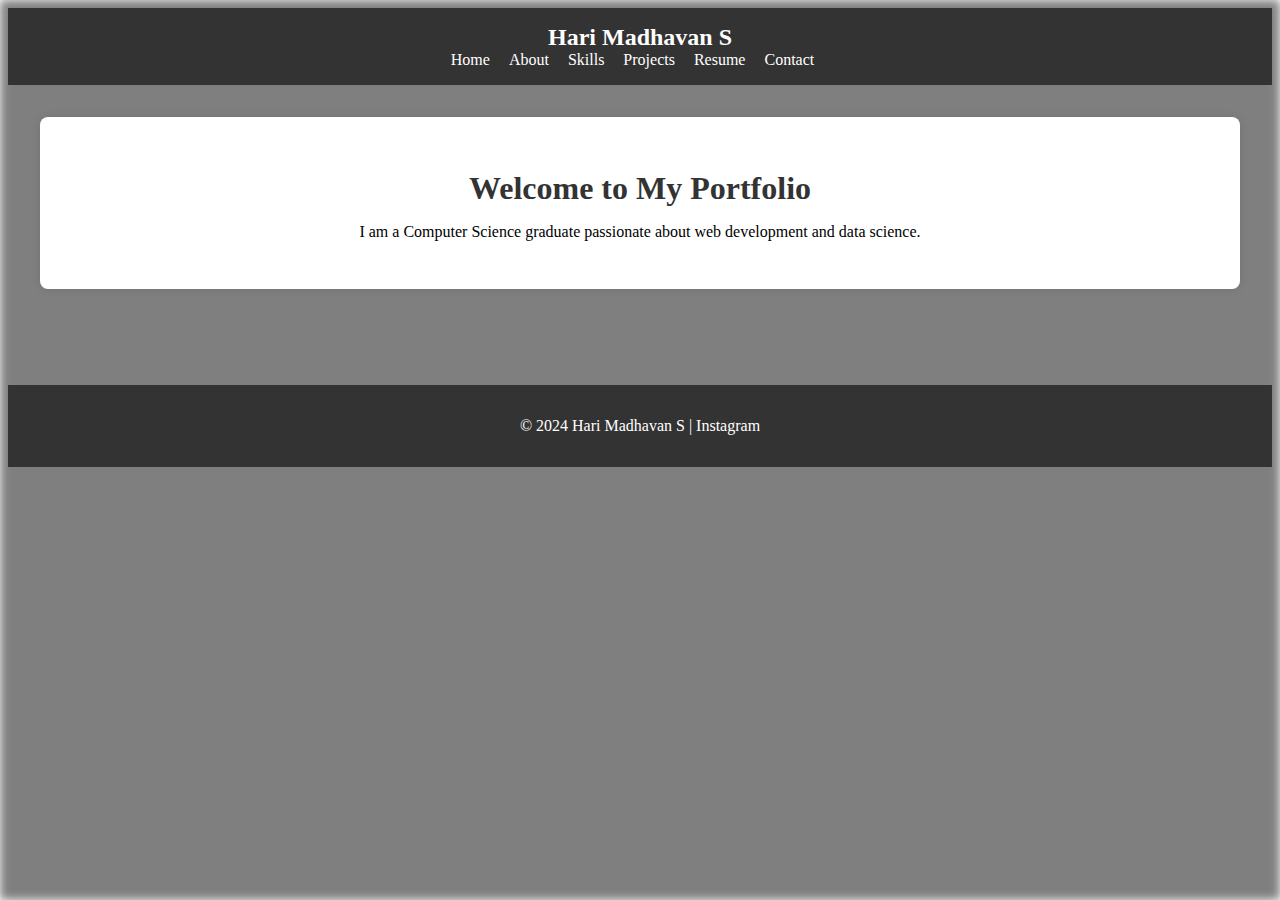
<file: index.html>
<!DOCTYPE html>
<html lang="en">
<head>
    <meta charset="UTF-8">
    <meta name="viewport" content="width=device-width, initial-scale=1.0">
    <title>Hari Madhavan S Portfolio</title>
    <link rel="stylesheet" href="style.css">
</head>
<body>
    <header>
        <div class="logo">Hari Madhavan S</div>
        <nav>
            <ul>
                <li><a href="index.html">Home</a></li>
                <li><a href="about.html">About</a></li>
                <li><a href="skills.html">Skills</a></li>
                <li><a href="projects.html">Projects</a></li>
                <li><a href="resume.html">Resume</a></li>
                <li><a href="contact.html">Contact</a></li>
            </ul>
        </nav>
    </header>

    <main>
        <section class="intro">
            <h1>Welcome to My Portfolio</h1>
            <p>I am a Computer Science graduate passionate about web development and data science.</p>
        </section>
    </main>

    <footer>
        <p>&copy; 2024 Hari Madhavan S | <a href="https://www.instagram.com/hari_mahi_11">Instagram</a></p>
    </footer>
</body>
</html>
</file>
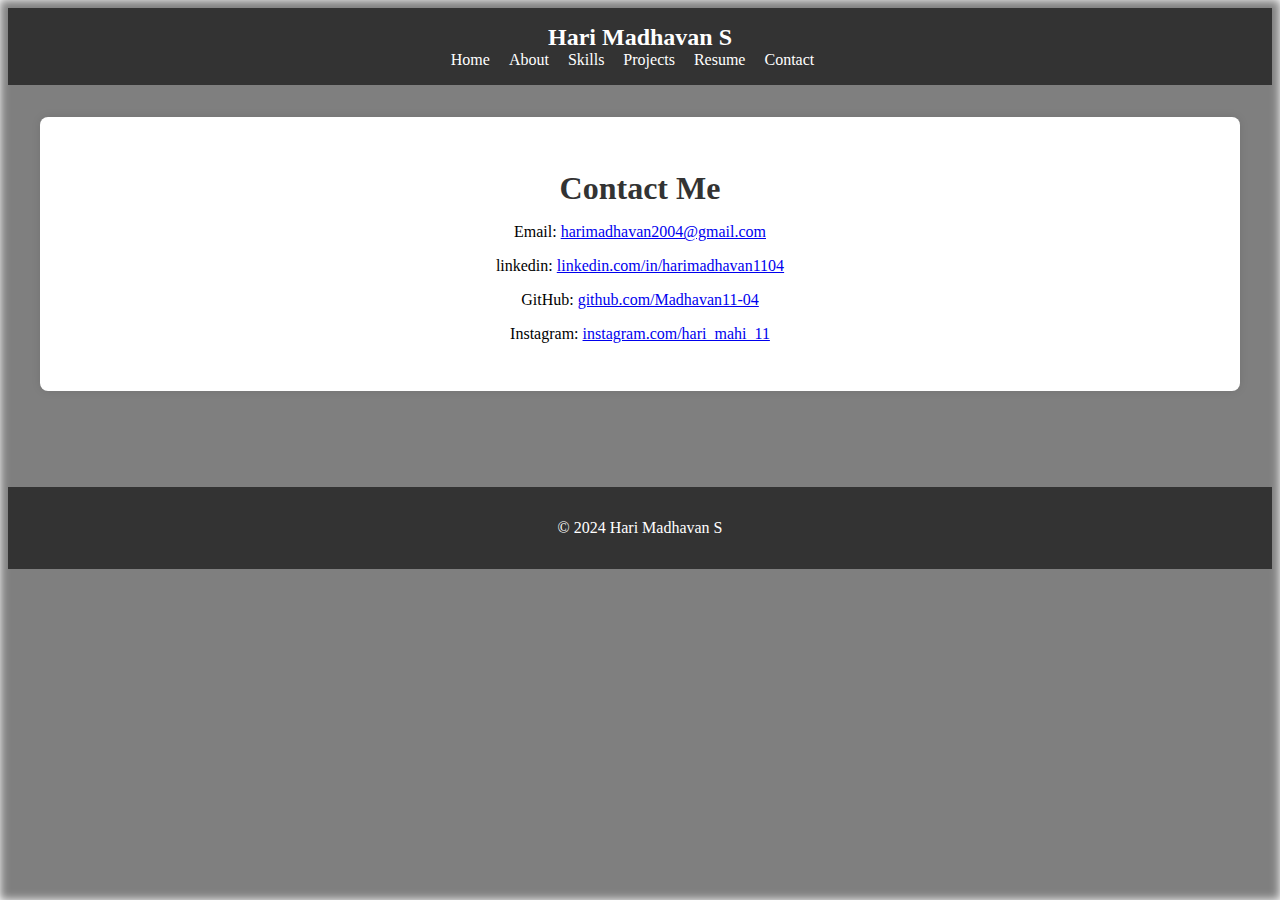
<file: contact.html>
<!DOCTYPE html>
<html lang="en">
<head>
    <meta charset="UTF-8">
    <meta name="viewport" content="width=device-width, initial-scale=1.0">
    <title>Contact</title>
    <link rel="stylesheet" href="style.css">
</head>
<body>
    <header>
        <div class="logo">Hari Madhavan S</div>
        <nav>
            <ul>
                <li><a href="index.html">Home</a></li>
                <li><a href="about.html">About</a></li>
                <li><a href="skills.html">Skills</a></li>
                <li><a href="projects.html">Projects</a></li>
                <li><a href="resume.html">Resume</a></li>
                <li><a href="contact.html">Contact</a></li>
            </ul>
        </nav>
    </header>

    <main>
        <section class="contact">
            <h1>Contact Me</h1>
            <p>Email: <a href="mailto:harimadhavan2004@gmail.com">harimadhavan2004@gmail.com</a></p>
            
<p>linkedin:  <a href="https://www.linkedin.com/in/harimadhavan1104">linkedin.com/in/harimadhavan1104</a></p>
            <p>GitHub: <a href="https://github.com/Madhavan11-04">github.com/Madhavan11-04</a></p>
            <p>Instagram: <a href="https://www.instagram.com/hari_mahi_11">instagram.com/hari_mahi_11</a></p>
        </section>
    </main>

    <footer>
        <p>&copy; 2024 Hari Madhavan S</p>
    </footer>
</body>
</html>
</file>
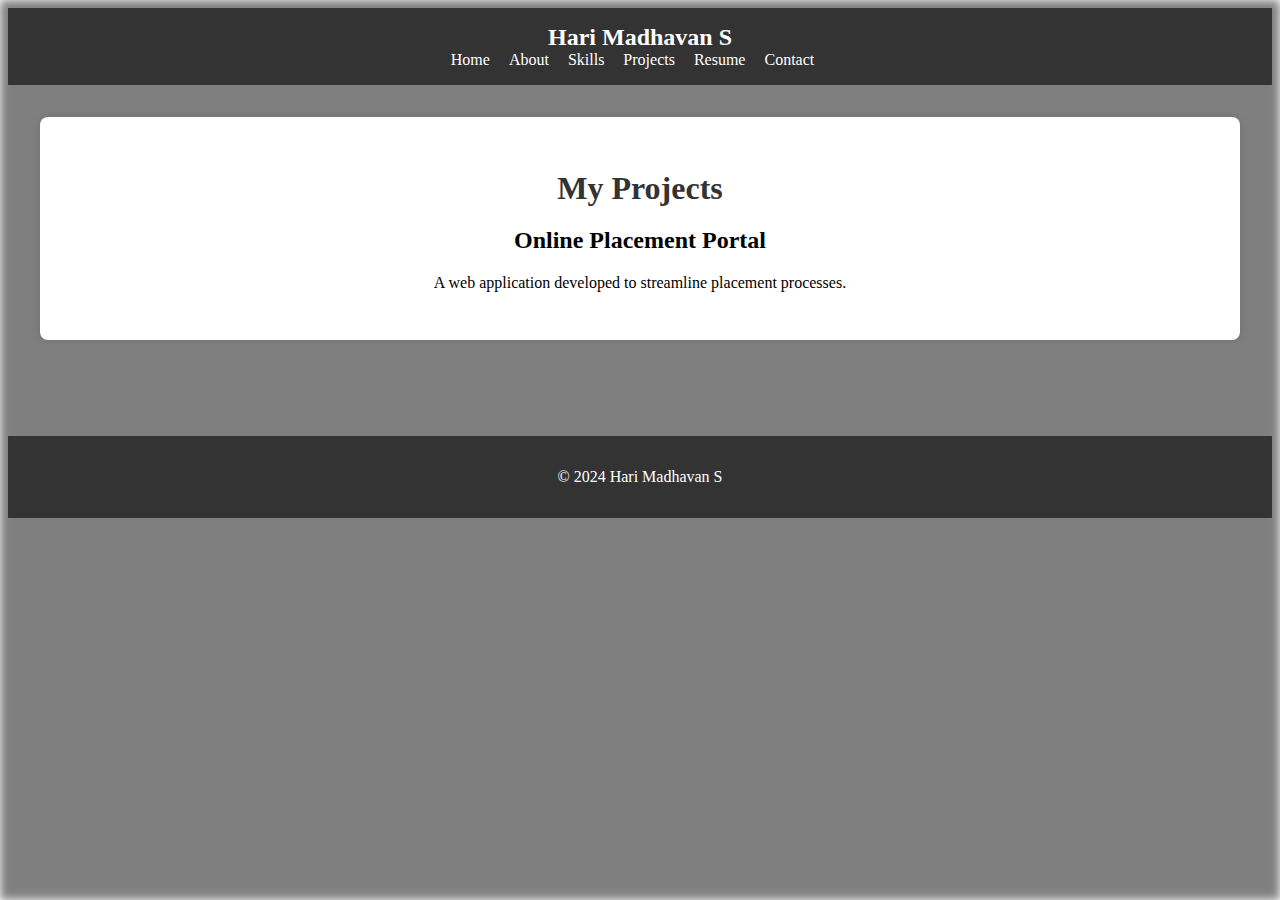
<file: projects.html>
<!DOCTYPE html>
<html lang="en">
<head>
    <meta charset="UTF-8">
    <meta name="viewport" content="width=device-width, initial-scale=1.0">
    <title>Projects</title>
    <link rel="stylesheet" href="style.css">
</head>
<body>
    <header>
        <div class="logo">Hari Madhavan S</div>
        <nav>
            <ul>
                <li><a href="index.html">Home</a></li>
                <li><a href="about.html">About</a></li>
                <li><a href="skills.html">Skills</a></li>
                <li><a href="projects.html">Projects</a></li>
                <li><a href="resume.html">Resume</a></li>
                <li><a href="contact.html">Contact</a></li>
            </ul>
        </nav>
    </header>

    <main>
        <section class="projects">
            <h1>My Projects</h1>
            <div class="project-item">
                <h2>Online Placement Portal</h2>
                <p>A web application developed to streamline placement processes.</p>
            </div>
            
        </section>
    </main>

    <footer>
        <p>&copy; 2024 Hari Madhavan S</p>
    </footer>
</body>
</html>
</file>
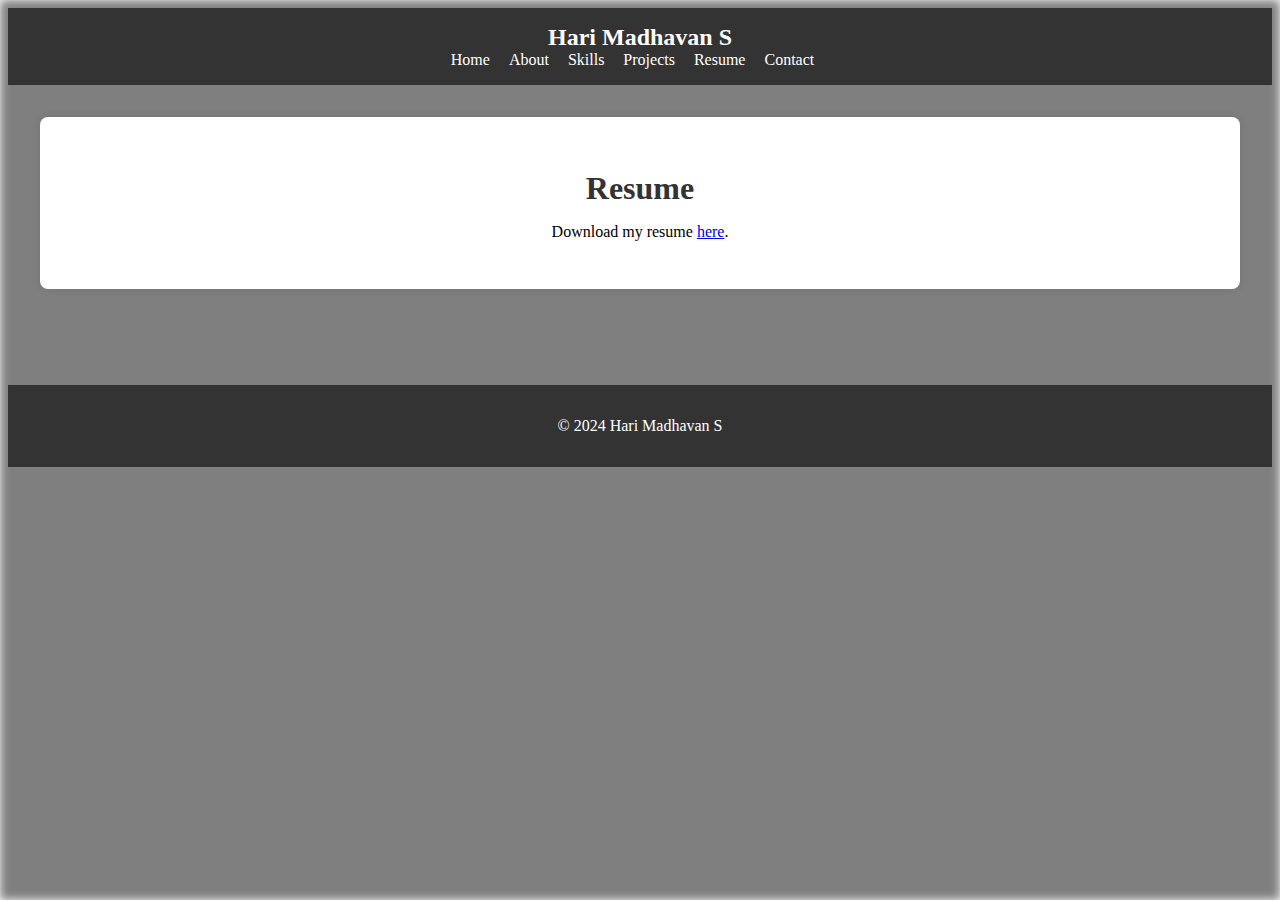
<file: resume.html>
<!DOCTYPE html>
<html lang="en">
<head>
    <meta charset="UTF-8">
    <meta name="viewport" content="width=device-width, initial-scale=1.0">
    <title>Resume</title>
    <link rel="stylesheet" href="style.css">
</head>
<body>
    <header>
        <div class="logo">Hari Madhavan S</div>
        <nav>
            <ul>
                <li><a href="index.html">Home</a></li>
                <li><a href="about.html">About</a></li>
                <li><a href="skills.html">Skills</a></li>
                <li><a href="projects.html">Projects</a></li>
                <li><a href="resume.html">Resume</a></li>
                <li><a href="contact.html">Contact</a></li>
            </ul>
        </nav>
    </header>

    <main>
        <section class="resume">
            <h1>Resume</h1>
            <p>Download my resume <a href="HARI MADHAVAN_RESUME (1).pdf" download>here</a>.</p>
        </section>
    </main>

    <footer>
        <p>&copy; 2024 Hari Madhavan S</p>
    </footer>
</body>
</html>
</file>
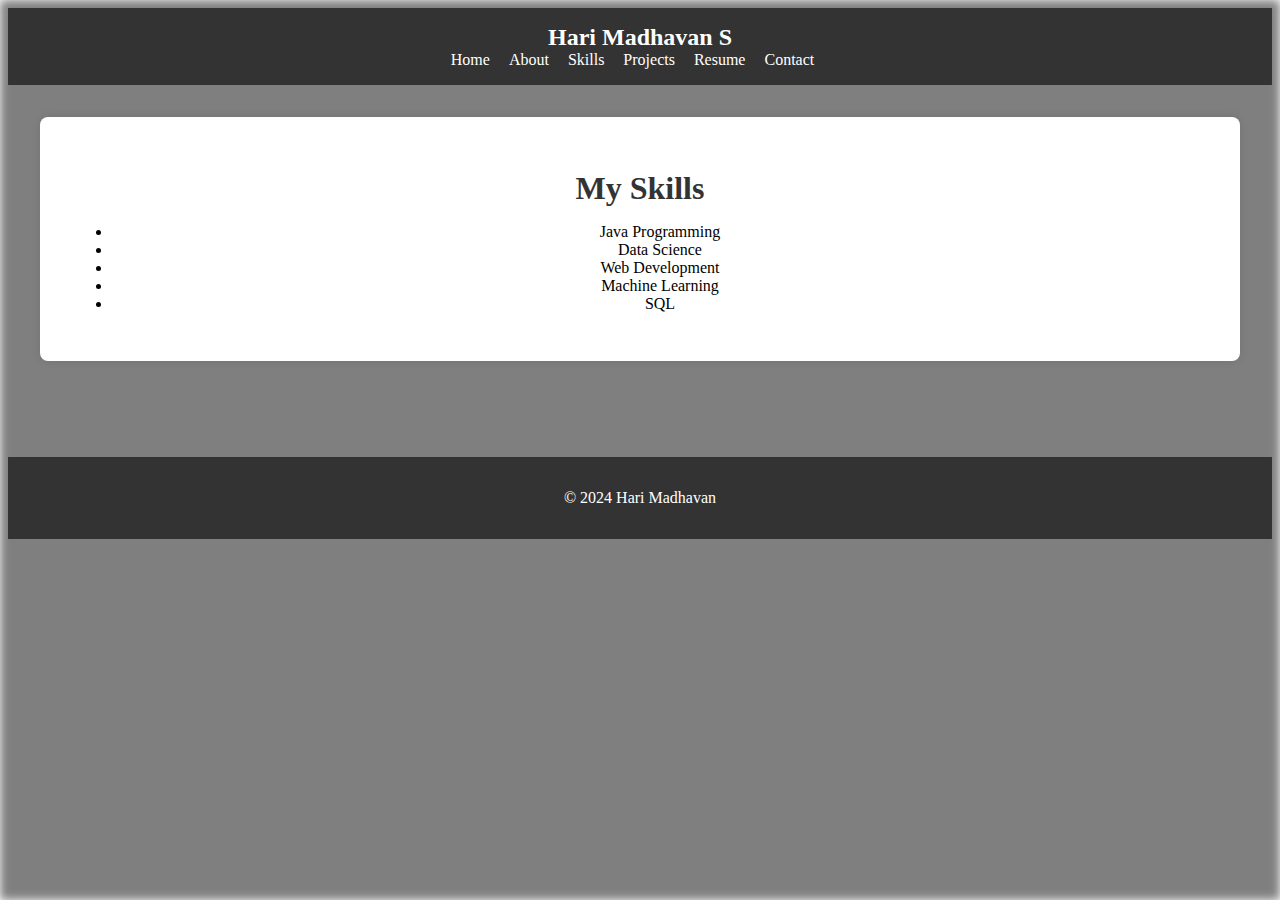
<file: skills.html>
<!DOCTYPE html>
<html lang="en">
<head>
    <meta charset="UTF-8">
    <meta name="viewport" content="width=device-width, initial-scale=1.0">
    <title>Skills</title>
    <link rel="stylesheet" href="style.css">
</head>
<body>
    <header>
        <div class="logo">Hari Madhavan S</div>
        <nav>
            <ul>
                <li><a href="index.html">Home</a></li>
                <li><a href="about.html">About</a></li>
                <li><a href="skills.html">Skills</a></li>
                <li><a href="projects.html">Projects</a></li>
                <li><a href="resume.html">Resume</a></li>
                <li><a href="contact.html">Contact</a></li>
            </ul>
        </nav>
    </header>

    <main>
        <section class="skills">
            <h1>My Skills</h1>
            <ul>
                <li>Java Programming</li>
                <li>Data Science</li>
                <li>Web Development</li>
                <li>Machine Learning</li>
                <li>SQL</li>
            </ul>
        </section>
    </main>

    <footer>
        <p>&copy; 2024 Hari Madhavan </p>
    </footer>
</body>
</html>
</file>
<file: style.css>
margin: 0;
    padding: 0;
    box-sizing: border-box;
}

body {
    font-family: Arial, Cambria, Cochin, Georgia, Times, 'Times New Roman', serif;
    line-height: 1.6;
    background-image: url('/path/to/your/image.jpg'); /* Update this with the correct path */
    background-size: cover;
    background-position: center;
    background-attachment: fixed;
    filter: blur(5px); /* Light blur effect */
    background-color: #f4f4f4;
    position: relative;
    z-index: 0;
}

body::before {
    content: '';
    position: absolute;
    top: 0;
    left: 0;
    right: 0;
    bottom: 0;
    background-color: rgba(0, 0, 0, 0.5); /* Optional: Add an overlay to darken the background */
    z-index: -1;
    filter: blur(5px); /* Additional blur effect */
}

header {
    background-color: #333;
    color: #fff;
    padding: 1rem;
    text-align: center;
    z-index: 1;
    position: relative;
}

header .logo {
    font-size: 1.5rem;
    font-weight: bold;
}

nav ul {
    list-style: none;
    margin: 0;
    padding: 0;
}

nav ul li {
    display: inline;
    margin-right: 15px;
}

nav ul li a {
    color: #fff;
    text-decoration: none;
}

nav ul li a:hover {
    text-decoration: underline;
}

main {
    padding: 2rem;
    position: relative;
    z-index: 1;
}

.intro, .about, .projects, .skills, .resume, .contact {
    margin-bottom: 2rem;
    text-align: center;
    background-color: #fff;
    padding: 2rem;
    border-radius: 8px;
    box-shadow: 0 0 10px rgba(0, 0, 0, 0.1);
    position: relative;
    z-index: 1;
}

h1 {
    color: #333;
    margin-bottom: 1rem;
}

footer {
    background-color: #333;
    color: #fff;
    text-align: center;
    padding: 1rem;
    margin-top: 2rem;
    position: relative;
    z-index: 1;
}

footer a {
    color: #fff;
    text-decoration: none;
}

footer a:hover {
    text-decoration: underline;
}

img {
    max-width: 100%;
    height: auto;
    border-radius: 50%;
}

@media screen and (max-width: 768px) {
    nav ul li {
        display: block;
        margin-bottom: 10px;
    }

    header, footer {
        text-align: center;
    }
}
</file>
